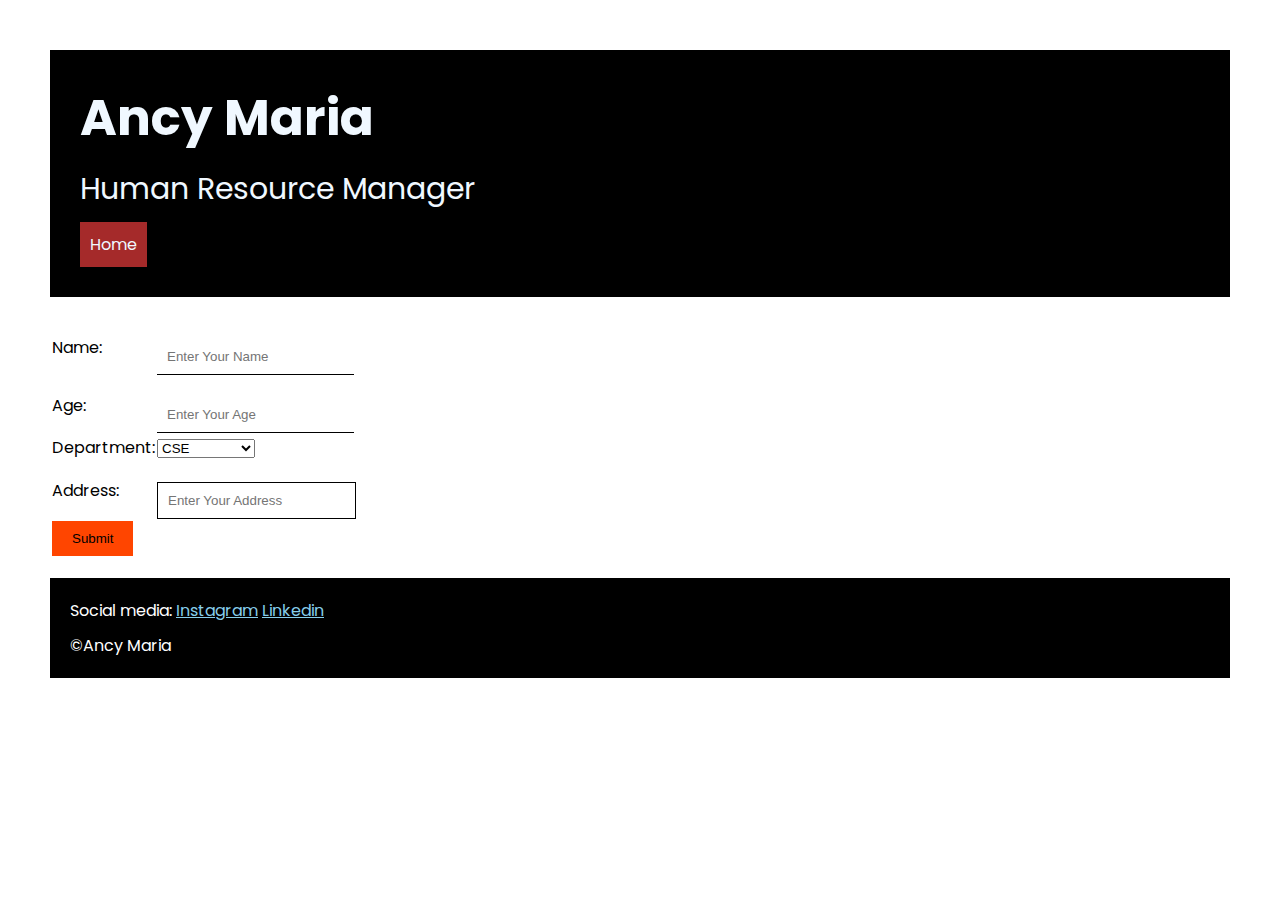
<file: contact.html>
<!DOCTYPE html>
<html lang="en">

<head>
    <meta charset="UTF-8">
    <meta name="viewport" content="width=device-width, initial-scale=1.0">
    <title>Document</title>
</head>

<body>

</body>

</html>

<head>
    <title>contact</title>
    <link rel="stylesheet" href="style.css">
    <link rel="preconnect" href="https://fonts.googleapis.com">
    <link rel="preconnect" href="https://fonts.gstatic.com" crossorigin>
    <link
        href="https://fonts.googleapis.com/css2?family=Poppins:ital,wght@0,100;0,200;0,300;0,400;0,500;0,600;0,700;0,800;0,900;1,100;1,200;1,300;1,400;1,500;1,600;1,700;1,800;1,900&display=swap"
        rel="stylesheet">
</head>

<body>
    <div class="container">
        <div class="section-one">
            <h1 class="section-one__name">Ancy Maria</h1>
            <p class="section-one__role">Human Resource Manager</p>
            <a class="section-one__contact" href="index.html">Home</a>
        </div>
        <form>

            <table>
                <div class="contact-form">


                    <tr>
                        <td>Name:</td>
                        <td><input type="Text" placeholder="Enter Your Name" class="contact-form__input"></td>
                    </tr>
                    <tr>
                        <td>Age:</td>
                        <td><input type="Number" placeholder="Enter Your Age" class="contact-form__input"></td>
                    </tr>
                    <tr>
                        <td class="contact-form__department">Department:</td>
                        <td class="contact-form__department1"><select>
                                <option>CSE</option>
                                <option>HRM</option>
                                <option>Mathematics</option>
                                <option>Mechanical</option>
                            </select></td>

                    </tr>
                    <tr>
                        <td>Address:</td>
                        <td><input type="textarea" placeholder="Enter Your Address" class="contact-form__textarea"></td>
                    </tr>
                    <tr>
                        <td><input type="Submit" class="contact-form__submit"></td>
                    </tr>
                </div>
            </table>
            <div class="section-five">
                <p class="section-five__title">Social media:
                    <a href="https://www.instagram.com/">Instagram</a>
                    <a href="https://www.linkedin.com/feed/">Linkedin</a>
                    </a>
                </p>
                <p class="section-five__description">&copy;Ancy Maria</p>
            </div>
        </form>
    </div>
</body>

</html>
</file>
<file: style.css>
* {
    padding: 0px;
    margin: 0px;
}

body {
    font-family: "Poppins", sans-serif;
}

.container {
    padding: 50px;
}

.section-one {
    color: aliceblue;
    background-color: black;
    padding: 30px;
}

.section-one__contact {
    color: aliceblue;
    background-color: brown;
    text-decoration: none;
    padding-left: 10px;
    padding-right: 10px;
    padding-top: 10px;
    padding-bottom: 10px;
    display: inline-block;
    margin-top: 10px;
}

.section-one__name {
    font-size: 50px;
}

.section-one__role {
    font-size: 30px;
    margin-top: 10px;
}

.section-two,
.section-three,
.section-four,
.section-five {
    margin-top: 20px;
}

.section-two__description,
.section-three__description,
.section-four__description,
.section-five__description {
    margin-top: 10px;
}

.section-five {
    background-color: black;
    color: white;
    padding: 20px;
}

.section-five__title a {
    color: skyblue;
}

.section-three li,
.section-four li,
.section-five li {
    list-style: none;
}

.section-three {
    background-color: #6462fd;
    color: black;
    display: inline-block;
    border-radius: 20px;
    padding: 10px;
    height: 200px;
    vertical-align: top;
}

.section-four {
    background-color: #fe7517;
    color: black;
    display: inline-block;
    border-radius: 20px;
    padding: 10px;
    height: 200px;
    vertical-align: top;
}

.contact-form {
    margin-top: 20px;

}
.contact-form__input,
.contact-form__department,
.contact-form__department1,
.contact-form__textarea,
.contact-forn__submit
{
    margin-top: 20px;
}
.contact-form__input
{ border: none;
    padding: 10px;
    border-bottom: solid black 1px;
}
.contact-form__textarea
{
    border: none;
    padding: 10px;
    border: solid black 1px;
}
.contact-form__submit
{
    border: none;
    padding-top: 10px;padding-left: 20px;padding-right: 20px;padding-bottom: 10px;
    background-color:  orangered ;
    color: black;
}
}
</file>
